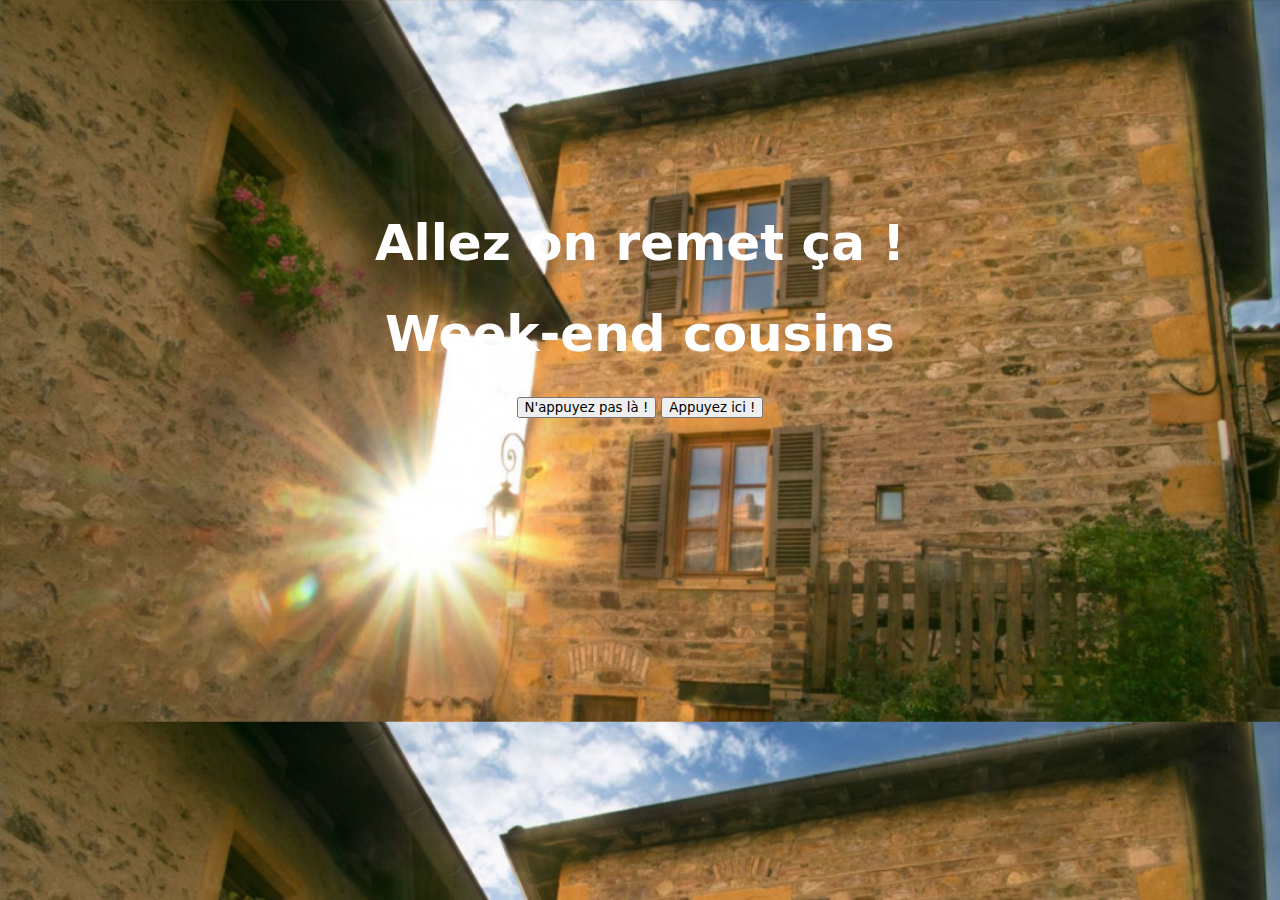
<file: index.html>
<!DOCTYPE html>
<html lang="fr">
<head>
    <meta charset="utf-8">
    <title>week end cousin</title>
    <link href="style_page1.css" rel="stylesheet" type="text/css">
    <script src="js.js"></script>
</head>

<body>

    <div>
    <h1>Allez on remet ça !</h1>
    <h1>Week-end cousins</h1>

    <button onclick="playAudio()">
        N'appuyez pas là !
    </button>
    <audio id="myAudio">
      <source src="test.mp3" type="audio/mpeg">
    </audio>

    <button>
        <a href="page1.html">Appuyez ici !</a>
    </button>
    </div>

</body>
</html>
</file>
<file: style_page1.css>
*{
	font-family: system-ui, -apple-system, BlinkMacSystemFont, 'Segoe UI', Roboto, Oxygen, Ubuntu, Cantarell, 'Open Sans', 'Helvetica Neue', sans-serif;
}

body{
	padding: 0px;
	margin: 0px;
	display: flex;
	align-items: center; /* centrer les éléments horizontales */
    text-align: center; /* centrer les éléments verticalement */
    flex-direction: column;
    background: url("1.jpg");
    background-size: cover;
}

h1{
	color: white;
	font-size: 50px;
}

div{
	top: 20%;
	position: absolute;
}

audio{
	display: block;
}

a{
	text-decoration : none;
	color: black;
}
</file>
